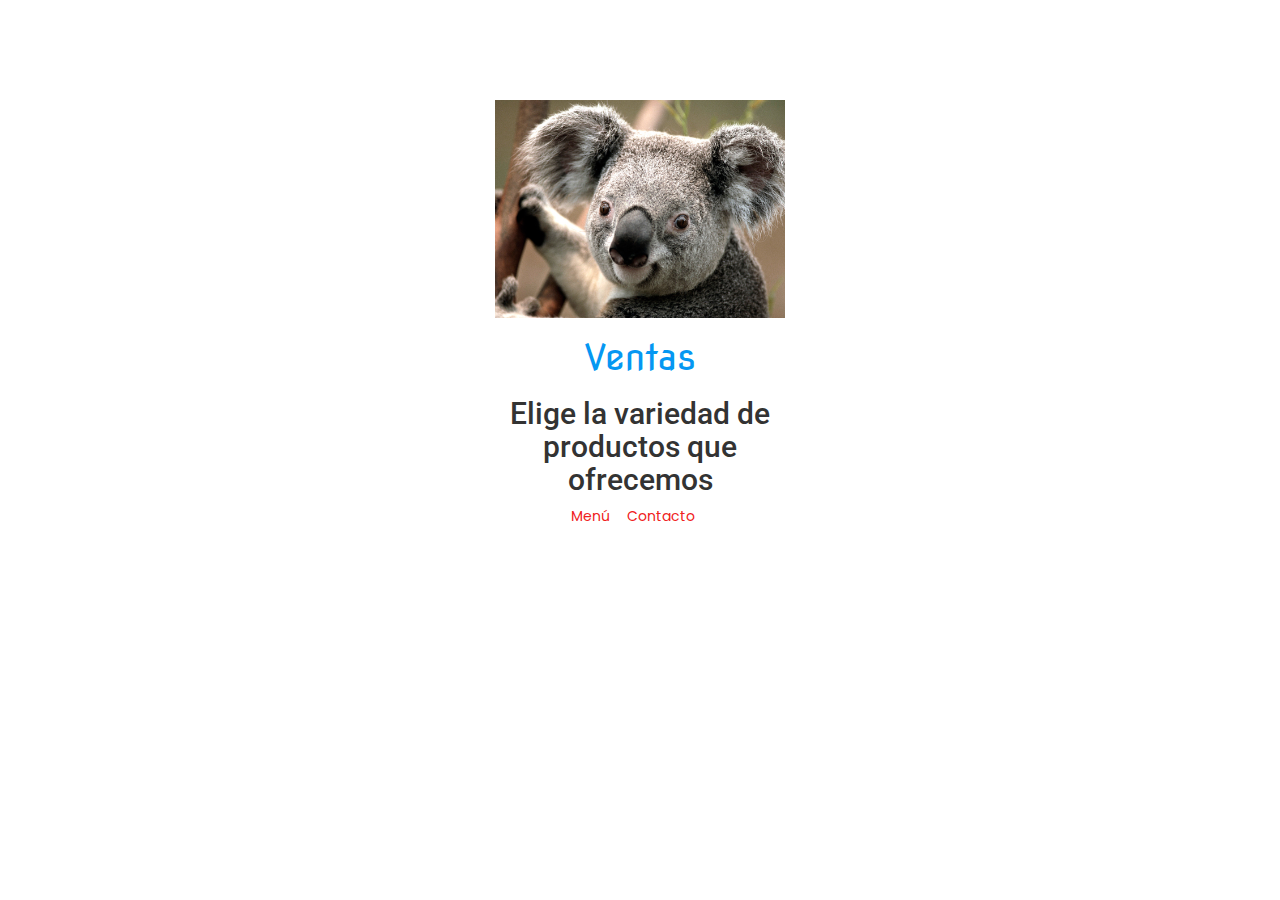
<file: index.html>
<!DOCTYPE html>
<meta charset="utf-8">
<html>
<head>
	<meta name="viewport" content="width=devices-width, initial-scale=1.0">
	<link rel="stylesheet" href="https://maxcdn.bootstrapcdn.com/bootstrap/3.3.7/css/bootstrap.min.css">
	<link rel="stylesheet" href="css/main.css">
	<link href="https://fonts.googleapis.com/css?family=Roboto" rel="stylesheet"> 
	<link href="https://fonts.googleapis.com/css?family=Nova+Flat" rel="stylesheet">
	<link href="https://fonts.googleapis.com/css?family=Poppins" rel="stylesheet"> 
	<link rel="stylesheet" href="css/animate.css">
	<!--<link rel="stylesheet" href="css/bootstrap.min.css">-->
	<title>Mi primera página Web</title>
</head>
<body>
	
	<div class="col-md-3 center-block quitar-float text-center espacio-arriba">
		<img src="img/Koala.jpg" class="animated fadeIn">
		<h1 class="flato grande calipso animated fadeIn retraso1">Ventas</h1>
		<div class="animated fadeInDown retraso2">
		<h2 class="roboto">Elige la variedad de productos que ofrecemos</h2>
		<nav>
			<a href="menu.html" class="poppins rojo espacio_derecha">Menú</a>
			<a href="contacto.html" class="poppins rojo  espacio_derecha">Contacto</a>
			
		</nav>
	</div>



</body>
</html>
</file>
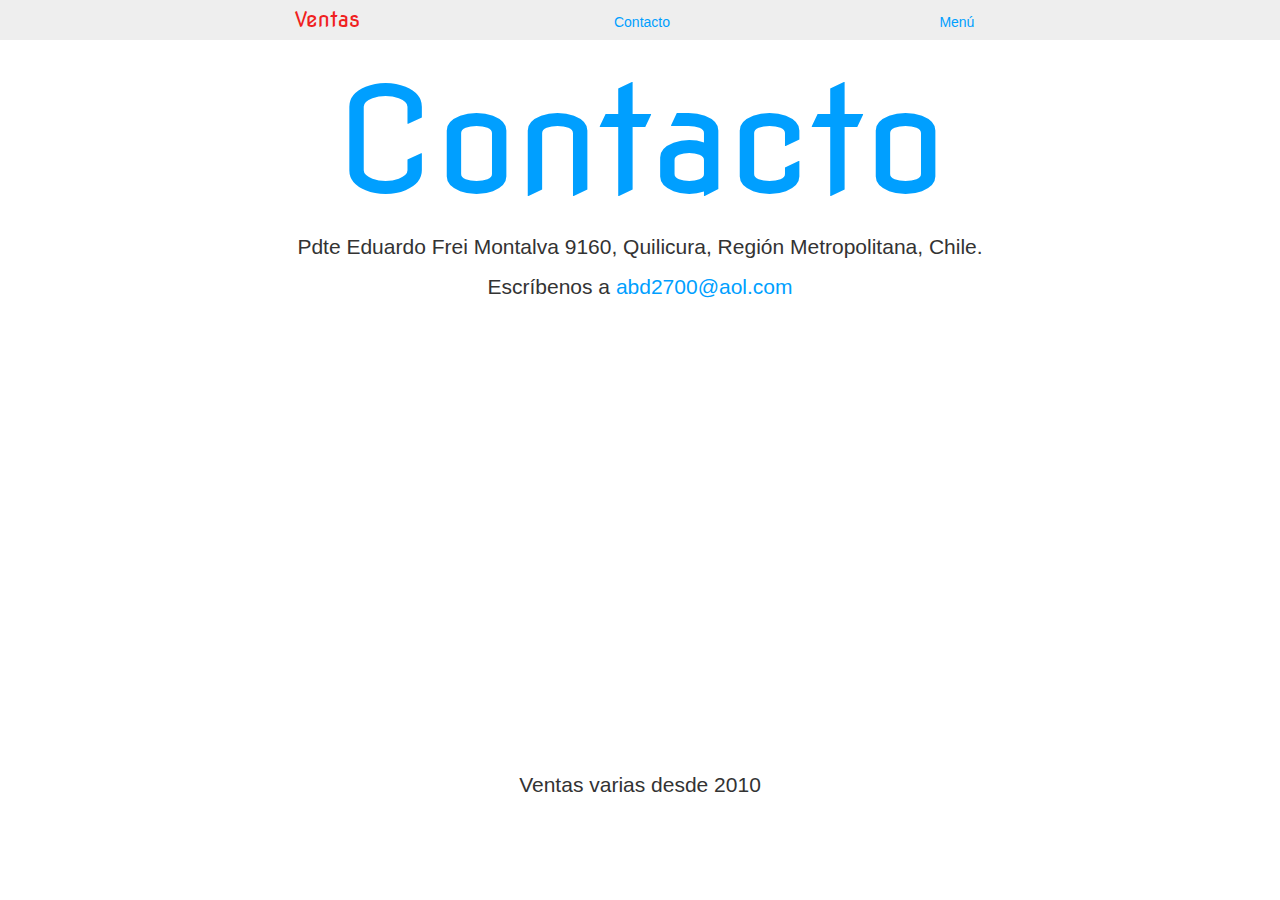
<file: contacto.html>
<!DOCTYPE html>
<meta charset="utf-8">
<html>
<head>
	<link rel="stylesheet" href="https://maxcdn.bootstrapcdn.com/bootstrap/3.3.7/css/bootstrap.min.css">
	<link rel="stylesheet" href="css/main.css">
	<link href="https://fonts.googleapis.com/css?family=Roboto" rel="stylesheet"> 
	<link href="https://fonts.googleapis.com/css?family=Nova+Flat" rel="stylesheet">
	<link href="https://fonts.googleapis.com/css?family=Poppins" rel="stylesheet"> 
	<!--<link rel="stylesheet" href="css/bootstrap.min.css">-->
	<title>Mi primera página Web</title>
</head>
<body>
		<nav class="se-gris padding-largo text-center">
			<ul class="no-lista">
				<li class="col-md-3 inline-block flato mediano"><a href="index.html" class="mediando rojo">Ventas</a></li>
				<li class="col-md-3 inline-block"><a href="contacto.html">Contacto</a></li>
				<li class="col-md-3 inline-block"><a href="menu.html">Menú</a></li>
			</ul>
		</nav>
	
	<section>
		<div class="text-center mediano">
			<h1 class="flato agrandar azul">Contacto</h1>
			<p>
			Pdte Eduardo Frei Montalva 9160, Quilicura, Región Metropolitana, Chile.
			</p>
			<p>
				Escríbenos a <a href="mailto:abd2700@aol.com">abd2700@aol.com</a>
			</p>
			<iframe src="https://www.google.com/maps/embed?pb=!1m18!1m12!1m3!1d3333.0198888156856!2d-70.71281188511234!3d-33.34443019946433!2m3!1f0!2f0!3f0!3m2!1i1024!2i768!4f13.1!3m3!1m2!1s0x9662c7497c5df00d%3A0xbb895df2c69b1b8d!2sPdte+Eduardo+Frei+Montalva+9160%2C+Quilicura%2C+Regi%C3%B3n+Metropolitana!5e0!3m2!1ses!2scl!4v1491254563749" width="600" height="450" frameborder="0" style="border:0" allowfullscreen></iframe>

			<p> Ventas varias desde 2010</p>
		</div>
	</section>

</body>
</html>
</file>
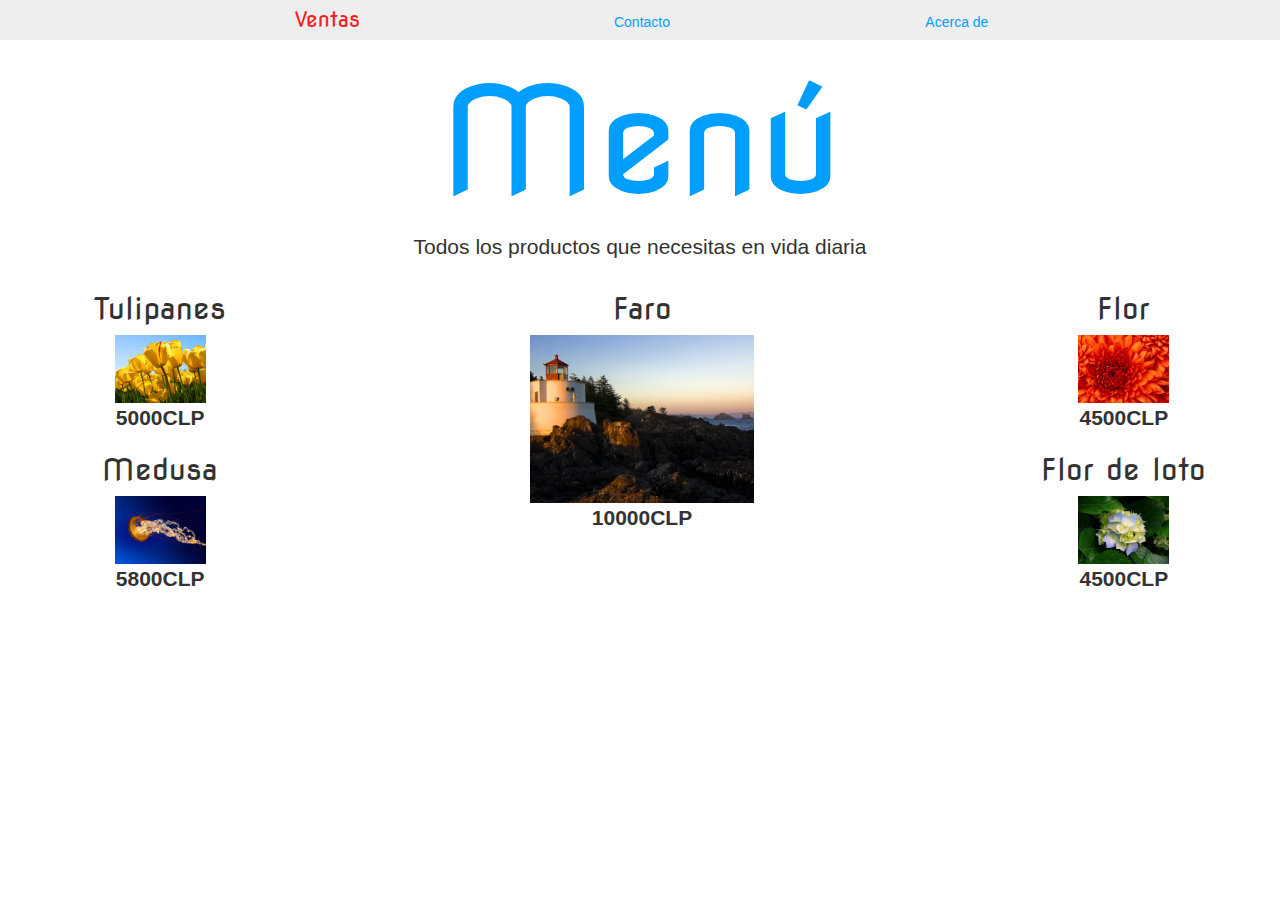
<file: menu.html>
<!DOCTYPE html>
<meta charset="utf-8">
<html>
<head>
	<link rel="stylesheet" href="https://maxcdn.bootstrapcdn.com/bootstrap/3.3.7/css/bootstrap.min.css">
	<link rel="stylesheet" href="css/main.css">
	<link href="https://fonts.googleapis.com/css?family=Roboto" rel="stylesheet"> 
	<link href="https://fonts.googleapis.com/css?family=Nova+Flat" rel="stylesheet">
	<link href="https://fonts.googleapis.com/css?family=Poppins" rel="stylesheet"> 
	<link rel="stylesheet" type="text/css" href="css/animate.css">
	<!--<link rel="stylesheet" href="css/bootstrap.min.css">-->
	<title>Mi primera página Web</title>
</head>
<body>
		<nav class="se-gris padding-largo text-center">
			<ul class="no-lista">
				<li class="col-md-3 inline-block flato"><a href="index.html" class="mediano rojo">Ventas</a></li>
				<li class="col-md-3 inline-block"><a href="contacto.html">Contacto</a></li>
				<li class="col-md-3 inline-block"><a href="">Acerca de</a></li>
			</ul>
		</nav>
	
	<section>
		<div class="text-center mediano">
			<h1 class="flato agrandar azul">Menú</h1>
			<p>Todos los productos que necesitas en vida diaria</p>
			<div class="col-md-3 inline-block col-sm-4">
				<article class="animated fadeIn">
					<h2 class="flato">Tulipanes</h2>
					<img src="img/Tulips.jpg" class="col-xs-4 col-md-5 quitar-float">
					<p><strong>5000CLP</strong></p>
				</article>

				<article class="animated fadeIn">
					<h2 class="flato">Medusa</h2>
					<img src="img/Jellyfish.jpg" class="col-xs-4 col-md-5 quitar-float">
					<p><strong>5800CLP</strong></p>
				</article>
			</div>

			<div class="col-md-6 inline-block siempre-arriba col-sm-4">
				<article class="animated fadeIn">
					<h2 class="flato">Faro</h2>
					<img src="img/Lighthouse.jpg" class="col-xs-4 col-md-5 quitar-float">
					<p><strong>10000CLP</strong></p>
				</article>
			</div>

			<div class="col-md-3 inline-block col-sm-4">
				<article class="animated fadeIn">
					<h2 class="flato">Flor</h2>
					<img src="img/Chrysanthemum.jpg" class="col-xs-4 col-md-5 quitar-float">
					<p><strong>4500CLP</strong></p>
				</article>
				<article class="animated fadeIn">
					<h2 class="flato">Flor de loto</h2>
					<img src="img/Hydrangeas.jpg" class="col-xs-4 col-md-5 quitar-float">
					<p><strong>4500CLP</strong></p>
				</article>

			</div>

		</div>		
	</section>



</body>
</html>
</file>
<file: css/main.css>
img
{
	max-width: 100%;
}

.quitar-float{
	float: none;
}
.espacio-arriba{
	margin-top: 100px;
}

.roboto{
	font-family: 'Roboto', sans-serif;
}
.agrandar{
	font-size: 7em;
}
.flato{
	font-family: 'Nova Flat', cursive;
}
.poppins{
	font-family: 'Poppins', sans-serif;
}

.calipso{
	color: #0597F2;
}
.rojo{
	color: #F02020;
}

.no-lista li{
	list-style-type: none;
}

.no-lista{
	margin: 0px;
	padding: 0px;
}
.espacio_derecha{
	margin-right: 1em;
}

.se-gris{
	background-color: #eee;
}
.padding-largo{
	padding: 5px 10px;
}

.inline-block{
	float: none;
	display: inline-block;
	margin-right: -4px;
}

a, .azul{
	color: #009FFF;
}

.siempre-arriba{
	vertical-align: top;
}

.mediano{
	font-size: 1.5em;
}

.retraso1{
	-webkit-animation-delay:1s;
	-moz-animation-delay:1s;
	animation-delay: 1s;
}
.retraso2{
	-webkit-animation-delay:2s;
	-moz-animation-delay:2s;
	animation-delay: 2s;
}
</file>
